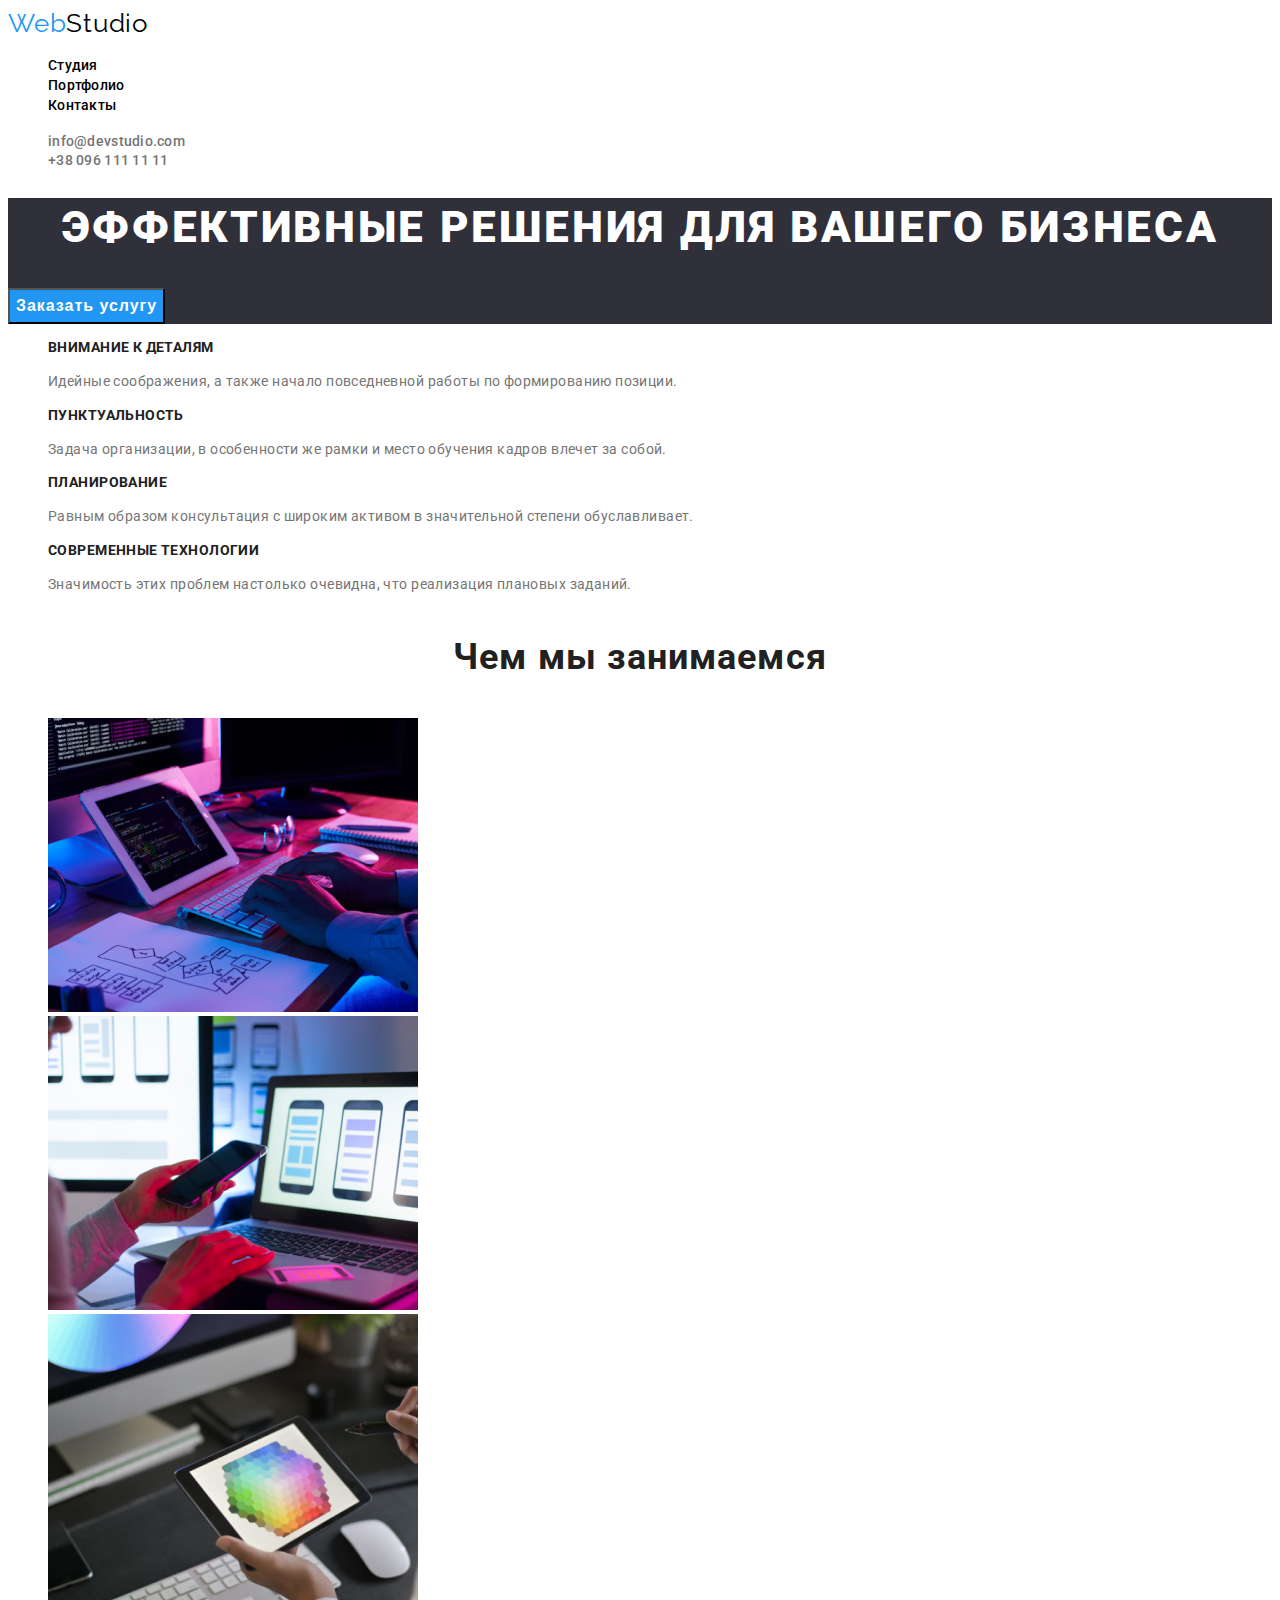
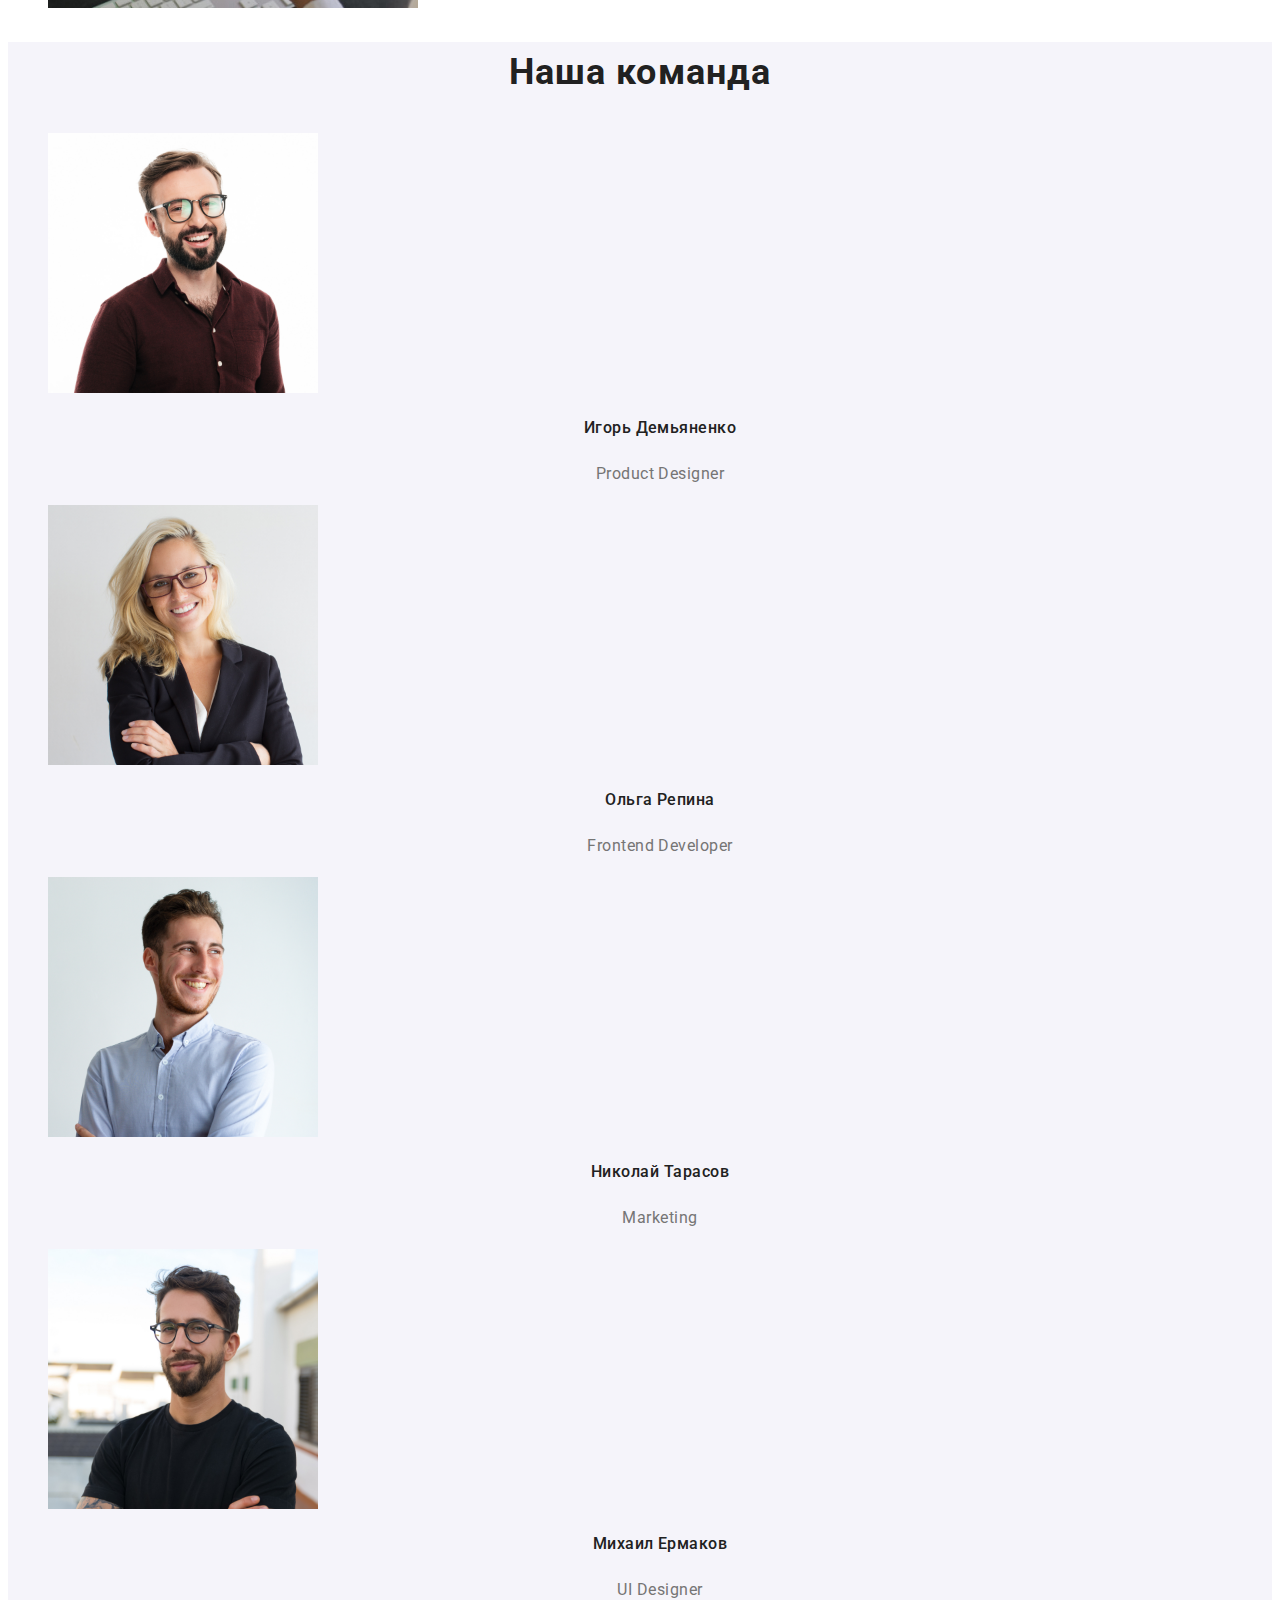
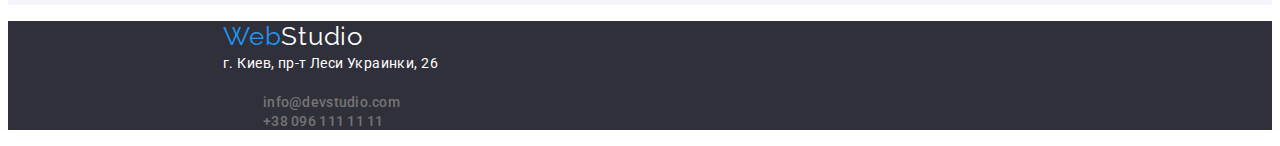
<file: index.html>
<!DOCTYPE html>
<html lang="ru">
<head>
	<meta charset="UTF-8">
	<meta http-equiv="X-UA-Compatible" content="IE=edge">
	<meta name="viewport" content="width=device-width, initial-scale=1.0">
	<link rel="stylesheet" href="./css/styles.css">
	<link rel="preconnect" href="https://fonts.googleapis.com">
	<link rel="preconnect" href="https://fonts.gstatic.com" crossorigin>
	<link rel="preconnect" href="https://fonts.googleapis.com">
<link rel="preconnect" href="https://fonts.gstatic.com" crossorigin>
<link href="https://fonts.googleapis.com/css2?family=Raleway:wght@700&family=Roboto:wght@400;500;700;900&display=swap" rel="stylesheet">
	<title>WEB-Studio</title>
</head>
<body>
	<!-- Header -->
	<header>
		 <a href="./index.html" class="logo">Web<span class="logo-header">Studio</span></a>
		<nav class="nav">
			<ul class="nav-list list">
				<li class="nav-item">
					<a href="./index.html" class="nav-link link">Студия</a>
				</li>
				<li class="nav-item">
					<a href="./portfolio.html" class="nav-link link">Портфолио</a>
				</li>
				<li class="nav-item">
					<a href="#" class="nav-link link">Контакты</a>
				</li>
			</ul>
		</nav>
		<ul class="contacts list">
			<li>
				<a href="mailto:info@devstudio.com" class="contacts-link link">info@devstudio.com</a>
			</li>
			<li>
				<a href="tel:+380961111111" class="contacts-link link">+38 096 111 11 11</a>
			</li>
		</ul>
	
	</header>

	<!-- Main content -->
	<main>
		<section class="hero">
			<h1 class="hero-title">Эффективные решения для вашего бизнеса</h1>
			<button type="button" class="hero-btn"> Заказать услугу </button>
		</section>

		<!-- Преимущества -->
		<section class="benefits">
			<ul class="benefits-list list">
				<li class="benefits-item">
					<h3 class="benefits-title title">Внимание к деталям</h3>
					<p class="benefits-text">Идейные соображения, а также начало повседневной работы по формированию позиции.</p>
				</li>
				<li class="benefits-item">
					<h3 class="benefits-title title">Пунктуальность</h3>
					<p class="benefits-text">Задача организации, в особенности же рамки и место обучения кадров влечет за собой.</p>
				</li>
				<li class="benefits-item">
					<h3 class="benefits-title title">Планирование</h3>
					<p class="benefits-text">Равным образом консультация с широким активом в значительной степени обуславливает.</p>
				</li>
				<li class="benefits-item">
					<h3 class="benefits-title title">Современные технологии</h3>
					<p class="benefits-text">Значимость этих проблем настолько очевидна, что реализация плановых заданий.</p>
				</li>
			</ul>
		</section>
		
		<!-- Чем занимаемся -->
		<section class="work">
			<h2 class="pre-title">Чем мы занимаемся</h2>
			<ul class="list">
				<li> <img src="./images/box1.jpg" alt="разработка" width="370"> </li>
				<li> <img src="./images/box2.jpg" alt="приложения" width="370"> </li>
				<li> <img src="./images/box3.jpg" alt="дизайн" width="370"> </li>
			</ul>
		</section>

		<!-- Наша команда -->
		<section class="team"> 	
			<h2 class="pre-title">Наша команда</h2>
			<ul class="team-list list">
				<li class="team-item">
					<img src="./images/img.jpg" alt="фото" width="270">
					<h3 class="team-title">Игорь Демьяненко</h3>
					<p class="team-text">Product Designer</p>
				</li>
				<li class="team-item">
					<img src="./images/img1.jpg" alt="фото" width="270">
					<h3 class="team-title">Ольга Репина</h3>
					<p class="team-text">Frontend Developer</p>
				</li>
				<li class="team-item">
					<img src="./images/img2.jpg" alt="фото" width="270">
					<h3 class="team-title">Николай Тарасов</h3>
					<p class="team-text">Marketing</p>
				</li>
				<li class="team-item">	
					<img src="./images/img3.jpg" alt="фото" width="270">
					<h3 class="team-title">Михаил Ермаков</h3>
					<p class="team-text">UI Designer</p>
				</li>
			</ul>
		</section>
	</main>

	<!-- Footer -->
	<footer class="footer">
			<a href="#" class="logo">Web<span class="logo-footer">Studio</span></a>
			<address class="address">
				г. Киев, пр-т Леси Украинки, 26
			</address>
			<ul class="contacts list">
				<li class="contacts-item"> 
					<a href="mailto:info@devstudio.com" class="contacts-link link">info@devstudio.com</a>
				</li>
				<li class="contacts-item">
					<a href="tel:+380961111111" class="contacts-link link">+38 096 111 11 11</a>
				</li>
			</ul>
	</footer>
</body>
</html>
</file>
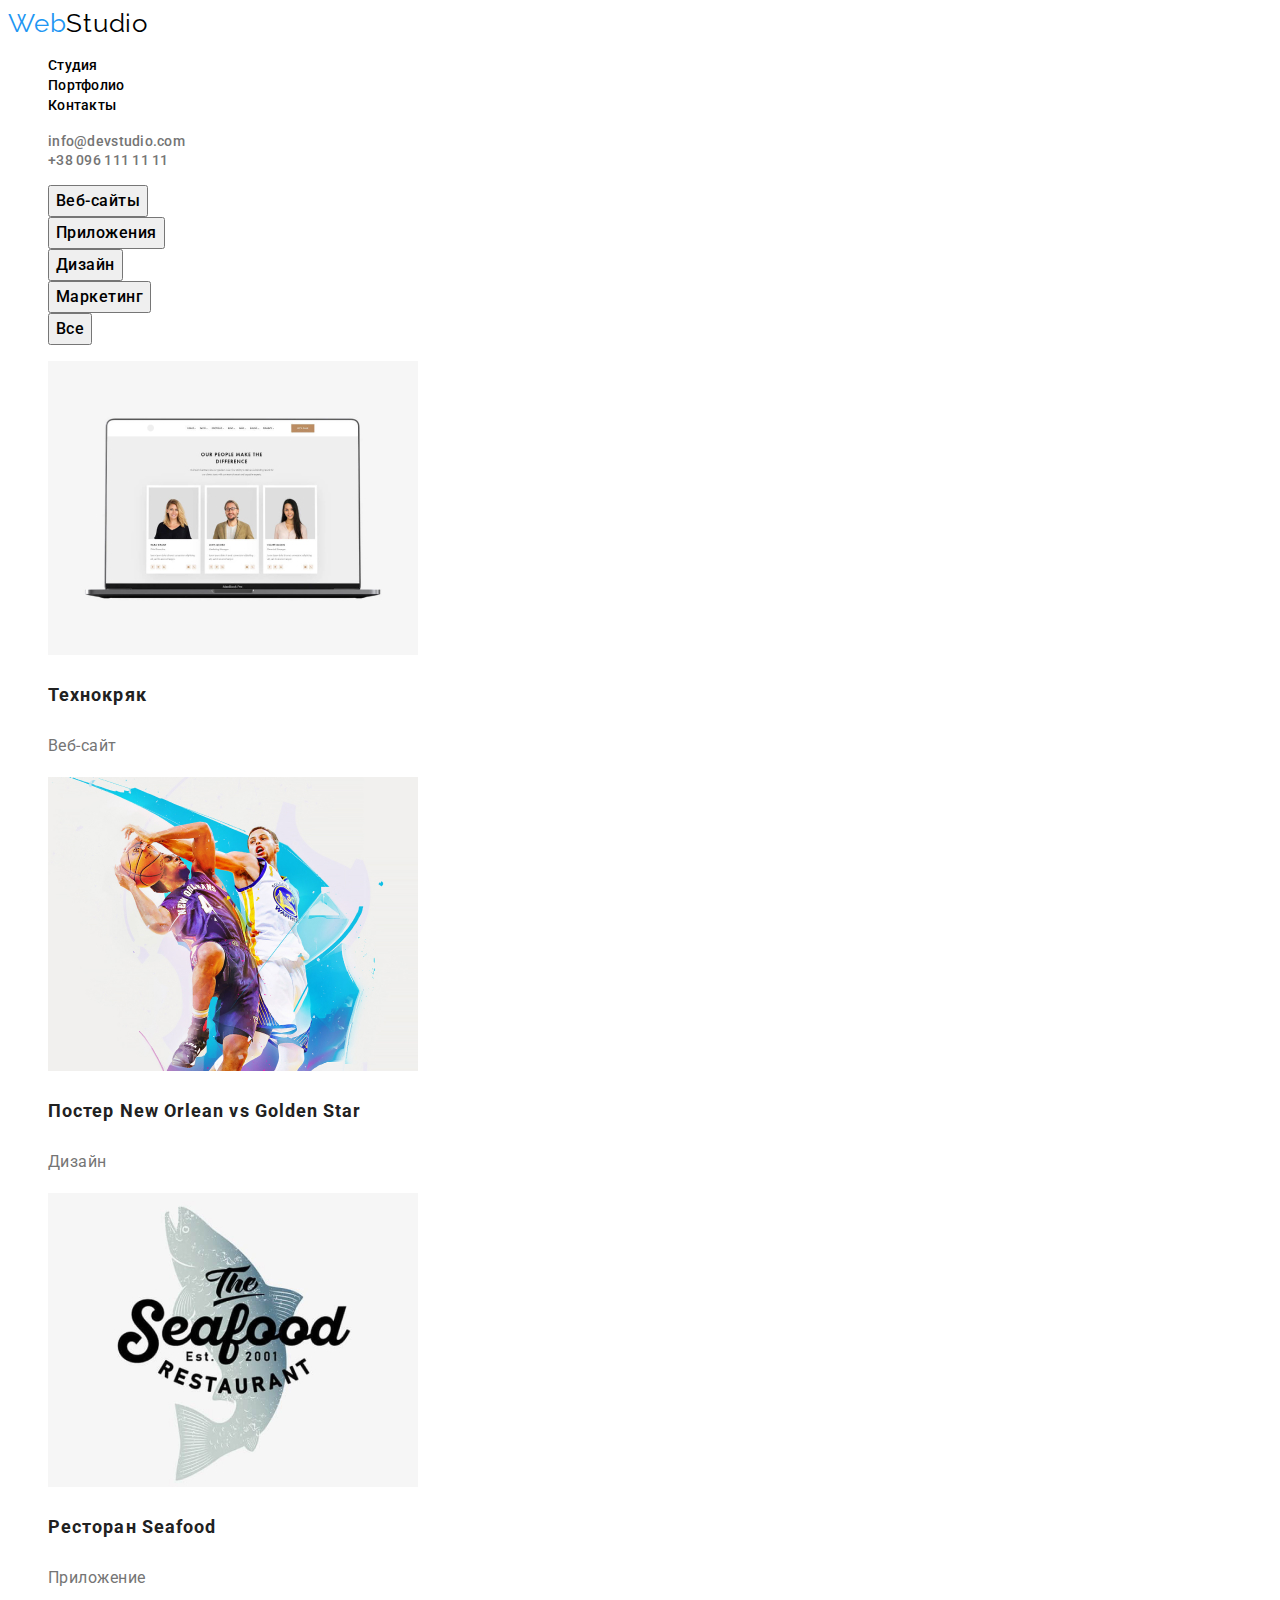
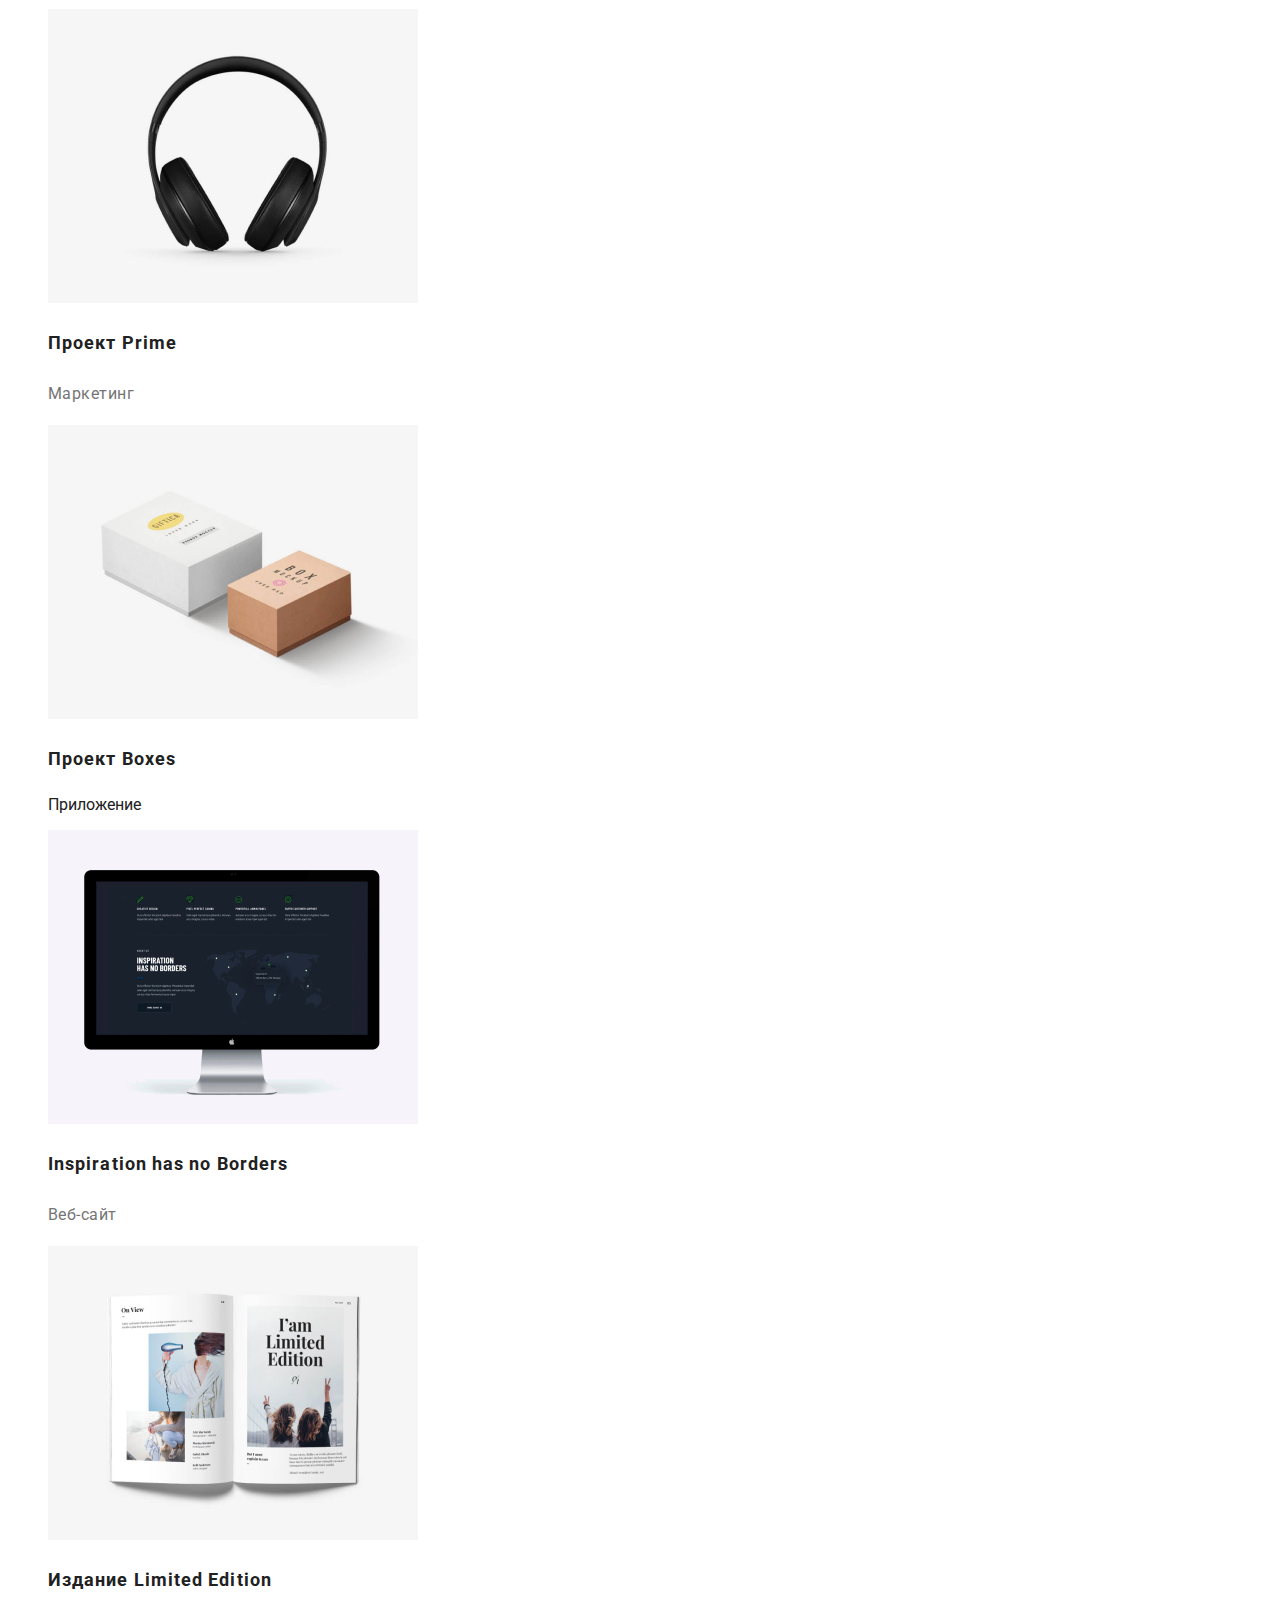
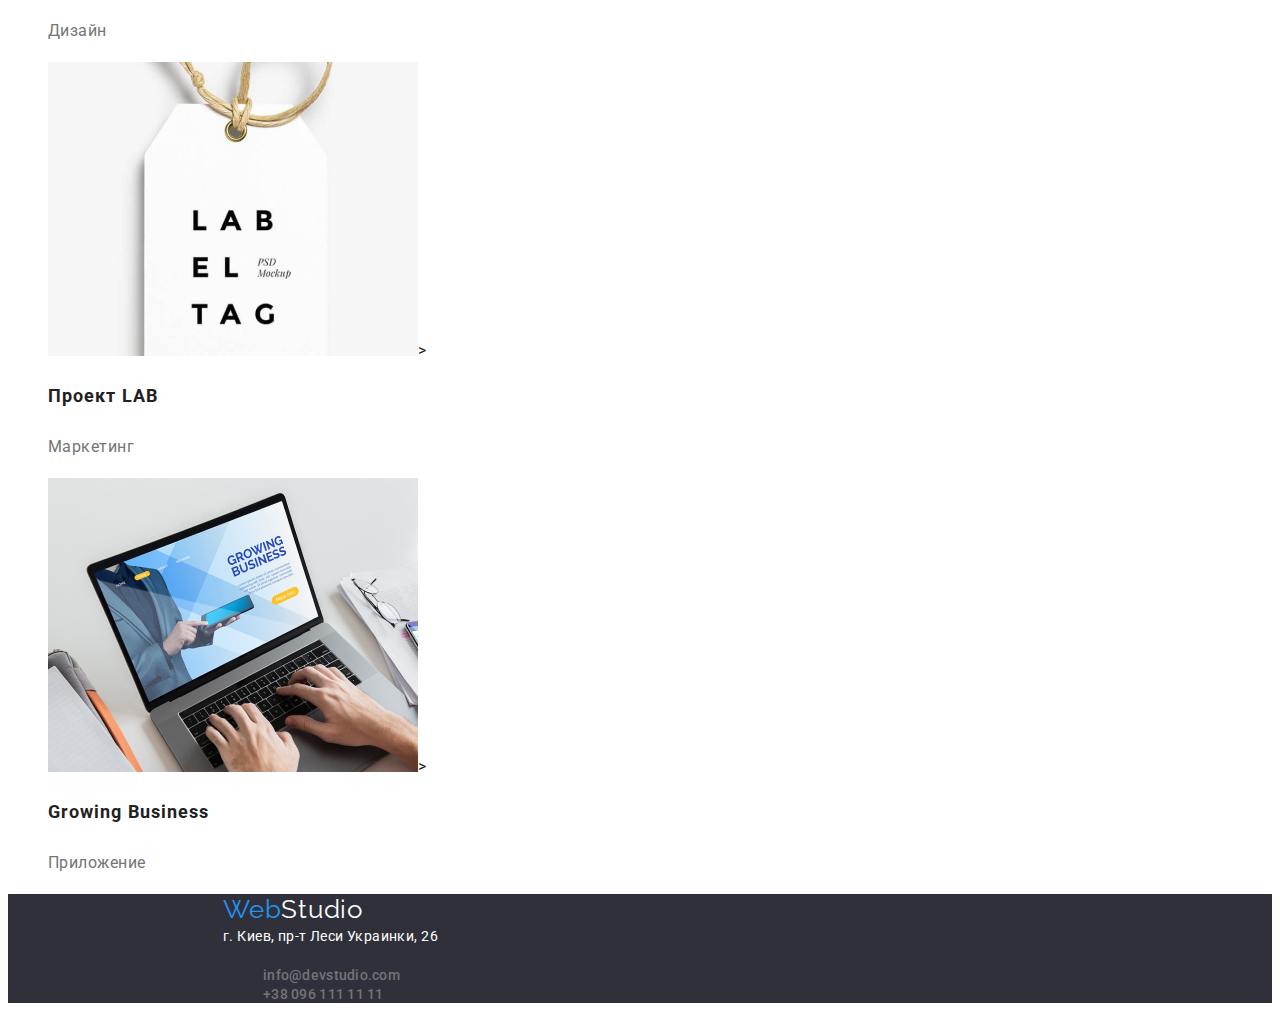
<file: portfolio.html>
<!DOCTYPE html>
<html lang="ru">
  <head>
    <meta charset="UTF-8" />
    <meta http-equiv="X-UA-Compatible" content="IE=edge" />
    <meta name="viewport" content="width=device-width, initial-scale=1.0" />
    <link rel="stylesheet" href="./css/styles.css" />
    <link rel="preconnect" href="https://fonts.googleapis.com" />
    <link rel="preconnect" href="https://fonts.gstatic.com" crossorigin />
    <link
      href="https://fonts.googleapis.com/css2?family=Raleway:wght@700&family=Roboto:wght@400;500;700;900&display=swap"
      rel="stylesheet"
    />
    <title>Portfolio</title>
  </head>
  <body>
    <!-- Header -->
    <header>
      <a href="./index.html" class="logo">Web<span class="logo-header">Studio</span></a>
      <nav class="nav">
        <ul class="nav-list list">
          <li class="nav-item">
            <a href="./index.html" class="nav-link link">Студия</a>
          </li>
          <li class="nav-item">
            <a href="./portfolio.html" class="nav-link link">Портфолио</a>
          </li>
          <li class="nav-item">
            <a href="#" class="nav-link link">Контакты</a>
          </li>
        </ul>
      </nav>
      <ul class="contacts list">
        <li>
          <a href="mailto:info@devstudio.com" class="contacts-link link">info@devstudio.com</a>
        </li>
        <li>
          <a href="tel:+380961111111" class="contacts-link link">+38 096 111 11 11</a>
        </li>
      </ul>
    </header>
    <!--Main-->
    <main>
      <!--Filter-->
      <section>
        <ul class="filter-list list">
          <li class="filter-item"><button type="button" class="filter-btn">Веб-сайты</button></li>
          <li class="filter-item"><button type="button" class="filter-btn">Приложения</button></li>
          <li class="filter-item"><button type="button" class="filter-btn">Дизайн</button></li>
          <li class="filter-item"><button type="button" class="filter-btn">Маркетинг</button></li>
          <li class="filter-item"><button type="button" class="filter-btn">Все</button></li>
        </ul>
      </section>
      <!--Work examples-->
      <section class="examples">
        <ul class="examples-list list">
          <li class="examples-item">
            <img src="./images/portfolio1.jpg" alt="Ноутбук с вэб-сайтом" width="370" />
            <h3 class="examples-title">Технокряк</h3>
            <p class="examples-text">Веб-сайт</p>
          </li>
          <li class="examples-item">
            <img src="./images/portfolio2.jpg" alt="Постер" width="370" />
            <h3 lang="en" class="examples-title">Постер New Orlean vs Golden Star</h3>
            <p class="examples-text">Дизайн</p>
          </li>
          <li class="examples-item">
            <img src="./images/portfolio3.jpg" alt="Логотип ресторана" width="370" />
            <h3 lang="en" class="examples-title">Ресторан Seafood</h3>
            <p class="examples-text">Приложение</p>
          </li>
          <li class="examples-item">
            <img src="./images/portfolio4.jpg" alt="Наушники" width="370" />
            <h3 lang="en" class="examples-title">Проект Prime</h3>
            <p class="examples-text">Маркетинг</p>
          </li>
          <li class="examples-item">
            <img src="./images/portfolio5.jpg" alt="Коробки" width="370" />
            <h3 lang="en" class="examples-title">Проект Boxes</h3>
            <p>Приложение</p>
          </li>
          <li class="examples-item">
            <img src="./images/portfolio6.jpg" alt="Монитор" width="370" />
            <h3 lang="en" class="examples-title">Inspiration has no Borders</h3>
            <p class="examples-text">Веб-сайт</p>
          </li>
          <li class="examples-item">
            <img src="./images/portfolio7.jpg" alt="Книга" width="370" />
            <h3 lang="en" class="examples-title">Издание Limited Edition</h3>
            <p class="examples-text">Дизайн</p>
          </li>
          <li class="examples-item">
            <img src="./images/portfolio8.jpg" alt="Бирка" width="370" />>
            <h3 lang="en" class="examples-title">Проект LAB</h3>
            <p class="examples-text">Маркетинг</p>
          </li>
          <li class="examples-item">
            <img src="./images/portfolio9.jpg" alt="Разработка приложений" width="370" />>
            <h3 lang="en" class="examples-title">Growing Business</h3>
            <p class="examples-text">Приложение</p>
          </li>
        </ul>
      </section>
    </main>

    <!-- Footer -->
    <footer class="footer">
      <a href="./index.html" class="logo">Web<span class="logo-footer">Studio</span></a>
      <address class="address">г. Киев, пр-т Леси Украинки, 26</address>
      <ul class="contacts-list list">
        <li class="contacts-item">
          <a href="mailto:info@devstudio.com" class="contacts-link link">info@devstudio.com</a>
        </li>
        <li class="contacts-item">
          <a href="tel:+380961111111" class="contacts-link link">+38 096 111 11 11</a>
        </li>
      </ul>
    </footer>
  </body>
</html>
</file>
<file: css/styles.css>
:root {
	--hover-color: #2196F3;
	--main-title-color: #212121;
	--text-color: #757575;

}

.logo {
	font-family: 'Raleway';
	font-weight: 700px;
	font-size: 26px;
	line-height: 1.19;
	letter-spacing: 0.03em;
	color: #2196F3;
	text-decoration: none;
}

body {
	background-color: #FFFFFF;
	font-family: 'Roboto', sans-serif;
	color: var(--main-title-color)
}



.logo-header {
	color: #000000;
}

.logo-footer {
	color: #FFFFFF;
}

.list {
	list-style: none;
}

.link {
	text-decoration: none;
}

.pre-title {
	font-weight: 700px;
		font-size: 36px;
		line-height: 1.70;
		text-align: center;
		letter-spacing: 0.03em;	
}

/*---------main page---------*/


/*---------header---------*/

.link {
	font-weight: 500;
		font-size: 14px;
		line-height: 1.14;
		letter-spacing: 0.02em;
}

.contacts-link:hover,
.contacts-link:focus {
background-color: var(--hover-color);
color: #757575;
}

.contacts-link {
	color: #757575;
	font-style: normal;
		font-weight: 500;
		font-size: 14px;
		line-height: 1.14;
		letter-spacing: 0.02em;
}

.hero-btn:hover,
.hero-btn:focus {
	background-color: var(--hover-color);
}

.nav-link:hover,
.nav-link:focus {
	background-color: var(--hover-color);	
}

.filter-btn:hover,
.filter-btn:focus {
	background-color: var(--hover-color);
}

.nav-link {
	font-style: normal;
		font-weight: 500;
		font-size: 14px;
		line-height: 1.43;
		letter-spacing: 0.02em;
		color: #000000;
}

/*---------hero---------*/

.hero {
	background-color: #2F303A;
}

.hero-title {
		font-weight: 900;
		font-size: 44px;
		line-height: 1.36;
		text-align: center;
		letter-spacing: 0.06em;
		color: #FFFFFF;
		text-transform: uppercase;
}

.hero-btn {
	font-weight: 700;
	font-size: 16px;
	line-height: 1.88;
	display: flex;
	align-items: center;
	text-align: center;
	letter-spacing: 0.06em;
	background-color: var(--hover-color);
	color: #FFFFFF;
}

/*---------benefits---------*/

.benefits-title {
		font-weight: 700;
		font-size: 14px;
		line-height: 1.14;
		letter-spacing: 0.03em;
		text-transform: uppercase;
}

.benefits-text {
	font-weight: 400;
		font-size: 14px;
		line-height: 1.70;
		letter-spacing: 0.03em;
		color: var(--text-color);
}

/*---------team---------*/

.team {
	background-color: #F5F4FA;
}

.team-title {
	font-weight: 500;
	font-size: 16px;
	line-height: 1.88;
	text-align: center;
	letter-spacing: 0.03em;
	color: #212121;
}

.team-text {
	font-weight: 400;
		font-size: 16px;
		line-height: 1.88;
		text-align: center;
		letter-spacing: 0.03em;
		color: var(--text-color);
}


/*---------footer---------*/

.address {
	font-weight: 400;
		font-size: 14px;
		line-height: 1.71;	
		letter-spacing: 0.03em;
		font-style: normal;
		color: #FFFFFF;
}

.footer {
	background-color: #2F303A;
	padding-left: 215px;
}


/*---------portfolio-page---------*/

/*---------filter---------*/

.filter-btn {
	cursor: pointer;
	font-family: inherit;
	font-weight: 500;
		font-size: 16px;
		line-height: 1.62;
		text-align: center;
		letter-spacing: 0.03em;
}

/*---------work-examples---------*/

.examples-title {
		font-weight: 700;
		font-size: 18px;
		line-height: 2;
		letter-spacing: 0.06em;
}

.examples-text {
		font-weight: 400;
		font-size: 16px;
		line-height: 1.88;
		letter-spacing: 0.03em;
		color:  var(--text-color);
}
</file>
